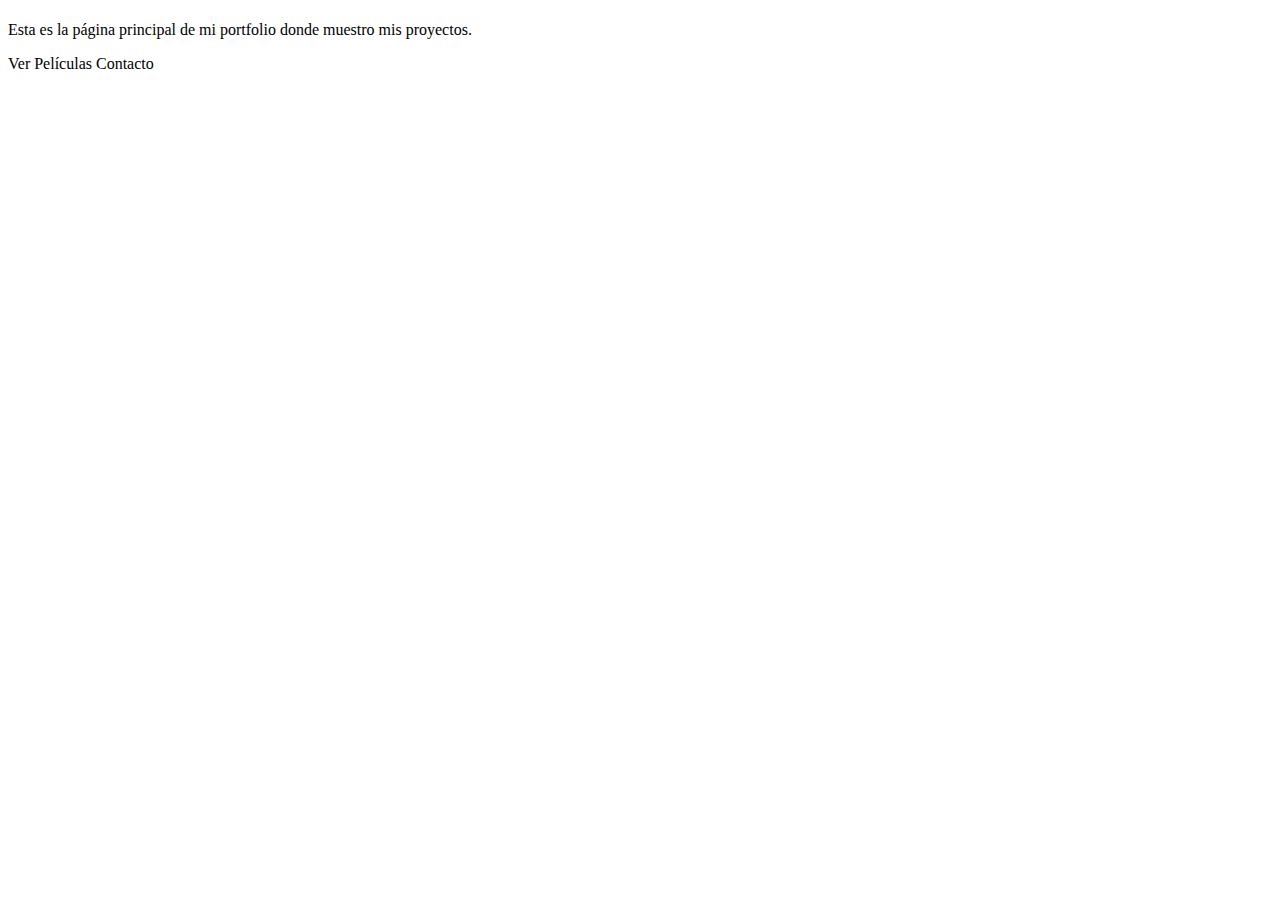
<file: gateway-service3/src/main/resources/templates/index.html>
<!DOCTYPE html>
<html xmlns:th="http://www.thymeleaf.org">
<head>
    <meta charset="UTF-8">
    <title th:text="${title}">Portfolio</title>
</head>
<body>
    <h1 th:text="${title}"></h1>
    <p>Esta es la página principal de mi portfolio donde muestro mis proyectos.</p>

    <!-- Aquí puedes agregar enlaces a otros servicios o secciones -->
    <a th:href="@{/peliculas}">Ver Películas</a>
    <a th:href="@{/contacto}">Contacto</a>

</body>
</html>
</file>
